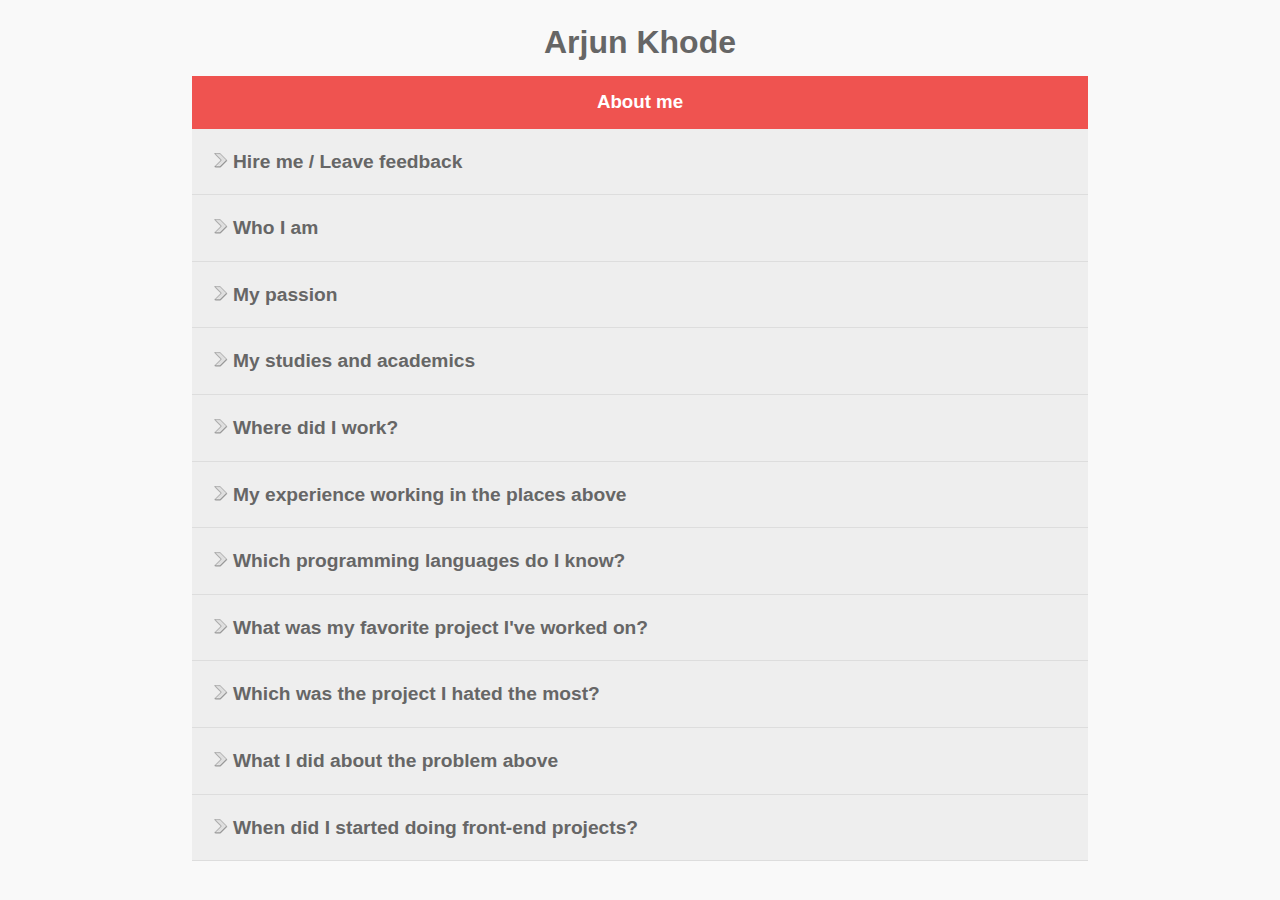
<file: AboutMe/index.html>
<!DOCTYPE html>
<html lang="en-US">
	<head>
		<meta charset="UTF-8"/>
		<meta name="author" content="Arjun Khode"/>
		<meta name="date" content="May 2016"/>
		<link rel="stylesheet" href="css/style.css"/>
		<script src="js/jquery.js"></script>
		<script src="js/script.js"></script>
	</head>
	<body>
		<div id="wrap">
			<h1>Arjun Khode</h1>
			<div class="title">
				<h3>About me</h3>
			</div>
			<ul class="qa">

				<li class="q"><img src="img/arrow.png">Hire me / Leave feedback</li>
				<li class="a">Thank you for your interest in my work. Click <a href="mailto:arjunkhode@gmail.com" target="_top">here</a> to shoot me an email!</li>

				<li class="q"><img src="img/arrow.png">Who I am</li>
				<li class="a">I'm a front-end web developer first and musician, artist and poet after</li>

				<li class="q"><img src="img/arrow.png">My passion</li>
				<li class="a">I love javascript. I'm learning front-end programming as a full time commitment and enjoying every bit of it. I've always been fascinated by computers and designing the pretty things that appear on the screen has always been a dream for me. Besides that, I love to play with the sounds a computer makes, i.e music production. I play guitar and sing too. Here's my <a href="https://soundcloud.com/arjun-khode">Soundcloud </a></li>


				<li class="q"><img src="img/arrow.png">My studies and academics</li>
				<li class="a">I studied computer engineering as an undergrad from Pune University. Cumulatively in engineering, I ranked among the top 5 students in our class of 85. I moved to USA to study masters in software engineering from the University of California Irvine. My favorite course so far has been "Fundamentals of algorithms" taught by Michael Dillencourt</li>


				<li class="q"><img src="img/arrow.png">Where did I work?</li>
				<li class="a">I have been a part of Bytes System, Nasik as a web developer and Super Simple Software as a software engineer. At UCI, I have been a teaching assistant for the undergrad course "Intro to software engineering", a class of 360 students. I take two discussions a week. In winter '16, I was a TA for the course "Senior design project" in which I closely supervised the documentation of 11 undergraduate teams in sponsored projects</li>


				<li class="q"><img src="img/arrow.png">My experience working in the places above</li>
				<li class="a">As a software engineer at Super simple software, I throroughly studied the workings of Odoo inside-out. I was one of the first coders there. After more coders joined in, I led a team of 4 developers through two projects. For more than a year, I closely worked on ERP systems learning how ERP systems work. Bill of materials, manufacturing, purchase, sales, retail, point of sale, workflow, you name it, I've worked on it. I have presented our product to a couple of companies as an employee of SSS and I have also hosted a set of videos explaining how various modules of Super Simple ERP work. Videos can be found <a href="http://www.supersimpleerp.com/">here</a></li>


				<li class="q"><img src="img/arrow.png">Which programming languages do I know?</li>
				<li class="a">I can code in <strong>python, HTML, CSS, javascript, PHP and jQuery</strong>. I am most comfortable with python and javascript is the latest language I'm learning</li>

				<li class="q"><img src="img/arrow.png">What was my favorite project I've worked on?</li>
				<li class="a">I developed the complete front-end for a search engine for the Information retrieval course at UCI. Given a web crawler API, we built a search engine from scratch. I enjoyed every bit of coding in PHP and presenting our hard work in a beautiful, easy to use GUI. I integrated my front end seamlessly with python back-end. I coded the TF-IDF part in python too</li>


				<li class="q"><img src="img/arrow.png">Which was the project I hated the most?</li>
				<li class="a">The restaurant management module for Odoo was my least liked project. The requirements in this project were not clear, because of which, my bosses were expecting too many features in our product. It was almost impossible to implement it all based on the knowledge and resoures we had</li>


				<li class="q"><img src="img/arrow.png">What I did about the problem above</li>
				<li class="a">I firstly made elementary assumptions about the product that were not so obvious. I clearheadedly considered the possible solutions for the features I listed down. Then, I met with my bosses and explained to them what was possible and what was not. I also asked them to try and give me more detailed requirements as I did not have a chance to talk to our customer in person</li>

				<li class="q"><img src="img/arrow.png">When did I started doing front-end projects?</li>
				<li class="a">I first conceived the idea of creating this website in April 2016. Since then I have been working on projects and this site itself was one of them.</li>

			</ul>
		</div>
	</body>
</html>
</file>
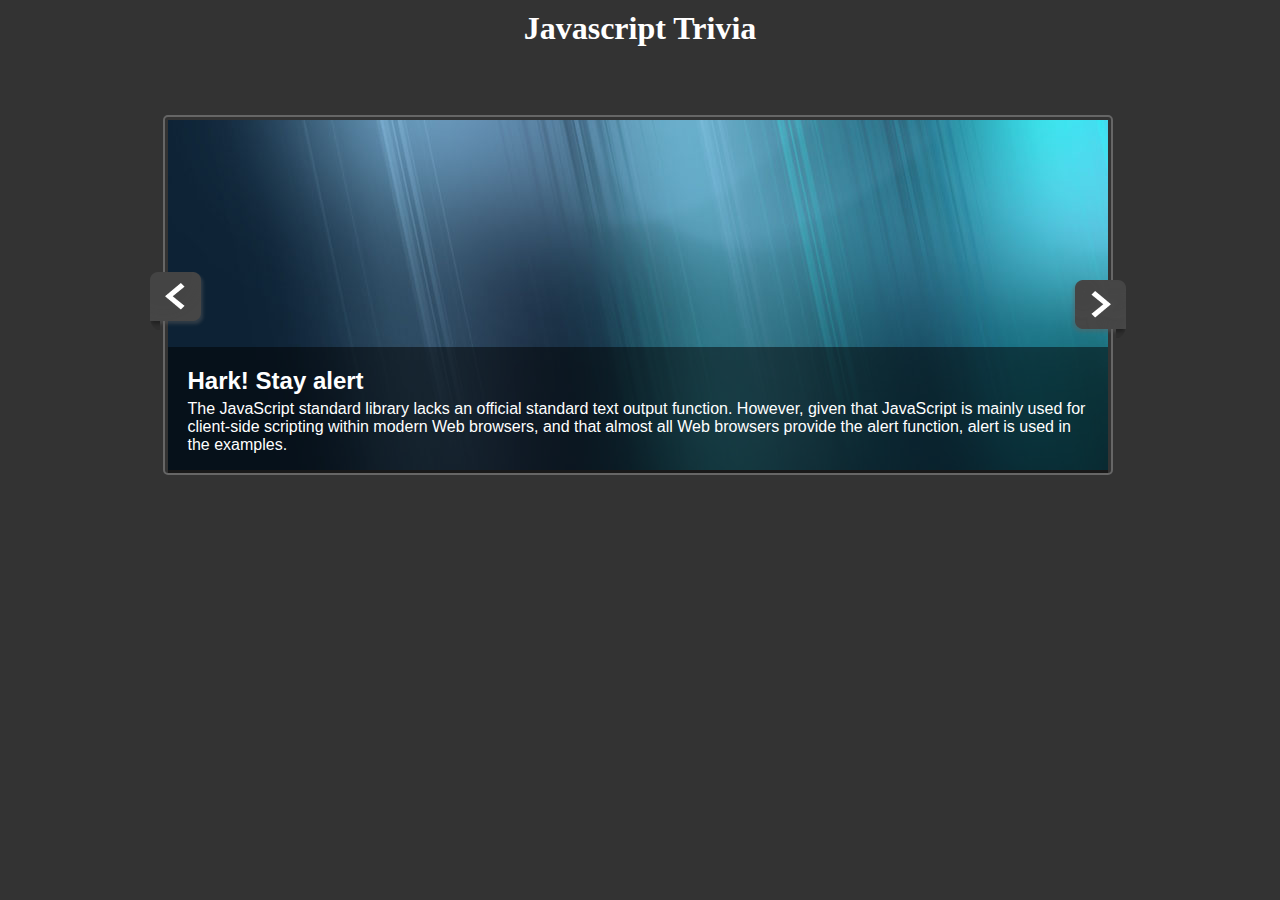
<file: ContentSlider/index.html>
<!DOCTYPE html>
<html lang="en-US">
	<head>
		<meta name="viewport" width="device-width" scale="1.0">
		<title>JS Content Slider</title>
		<meta name="author" content="Arjun Khode">
		<meta name="date" content="04/17/2016">
		<script src="js/jquery.js"></script>
		<script src="js/script.js"></script>
		<link rel="stylesheet" href="css/style.css">
		<script>

		</script>
	</head>
	<body>
		<div id="wrap">
			<header>
				<h1>Javascript Trivia</h1>
			</header>
			<section>
				<img src="img/arrow-left.png" alt="Previous" id="prev">
				<div id="outsideSlider">
					
					<img alt="play" src="img/play.png" id="play">
					<img alt="pause" src="img/pause.png" id="pause">
				
					<div id="slider">
						<div class="slide">
							<div class="sliderText">
								<h2>Hark! Stay alert</h2>
								<p>The JavaScript standard library lacks an official standard text output function. However, given that JavaScript is mainly used for client-side scripting within modern Web browsers, and that almost all Web browsers provide the alert function, alert is used in the examples.</p>
							</div>
							<img src="img/slide1.jpg" alt="Slide 1">
						</div>


						<div class="slide">
							<div class="sliderText">
								<h2>Dark origins</h2>
								<p>Brendan Eich summarized the ancestry of the syntax in the first paragraph of the JavaScript 1.1 specification as follows:
									<q>
								JavaScript borrows most of its syntax from Java, but also inherits from Awk and Perl, with some indirect influence from Self in its object prototype system.</q></p>
							</div>
							<img src="img/slide2.jpg" alt="Slide 2">
						</div>


						<div class="slide">
							<div class="sliderText">
								<h2>Case sensitivity</h2>
								<p>JavaScript is case sensitive. It is common to start the name of a constructor with a capitalised letter, and the name of a function or variable with a lower-case letter.</p>
							</div>
							<img src="img/slide3.jpg" alt="Slide 3">
						</div>

						<div class="slide">
							<div class="sliderText">
								<h2>Whitespaces and semi-colons</h2>
								<p>Spaces, tabs and newlines used outside of string constants are called whitespace. Unlike C, whitespace in JavaScript source can directly impact semantics. Because of a technique called "automatic semicolon insertion" (ASI), some statements that are well formed when a newline is parsed will be considered complete (as if a semicolon were inserted just prior to the newline). Some authorities advise supplying statement-terminating semicolons explicitly, because it may lessen unintended effects of the automatic semicolon insertion</p>
							</div>
							<img src="img/slide4.jpg" alt="Slide 4">
						
						</div>
						<div class="slide">
							<div class="sliderText">
								<h2>Hoisting</h2>
								<p>JavaScript Initializations are Not Hoisted. If you assign a value to a variable before it is used, it works fine, but if you declare a variable but assign it a value after using it, its value will still be undefined. Declare Your Variables At the Top! Variables are lexically scoped at function level (not block level as in C), and this does not depend on order (forward declaration is not necessary): if a variable is declared inside a function (at any point, in any block), then inside the function, the name will resolve to that variable. This is equivalent in block scoping to variables being forward declared at the top of the function, and is referred to as hoisting.</p>
							</div>
							<img src="img/slide5.jpg" alt="Slide 5">
						</div>

					</div>
				</div>
				<img src="img/arrow-right.png" alt="Next" id="next">
			</section>
		</div>
	</body>
</html>
</file>
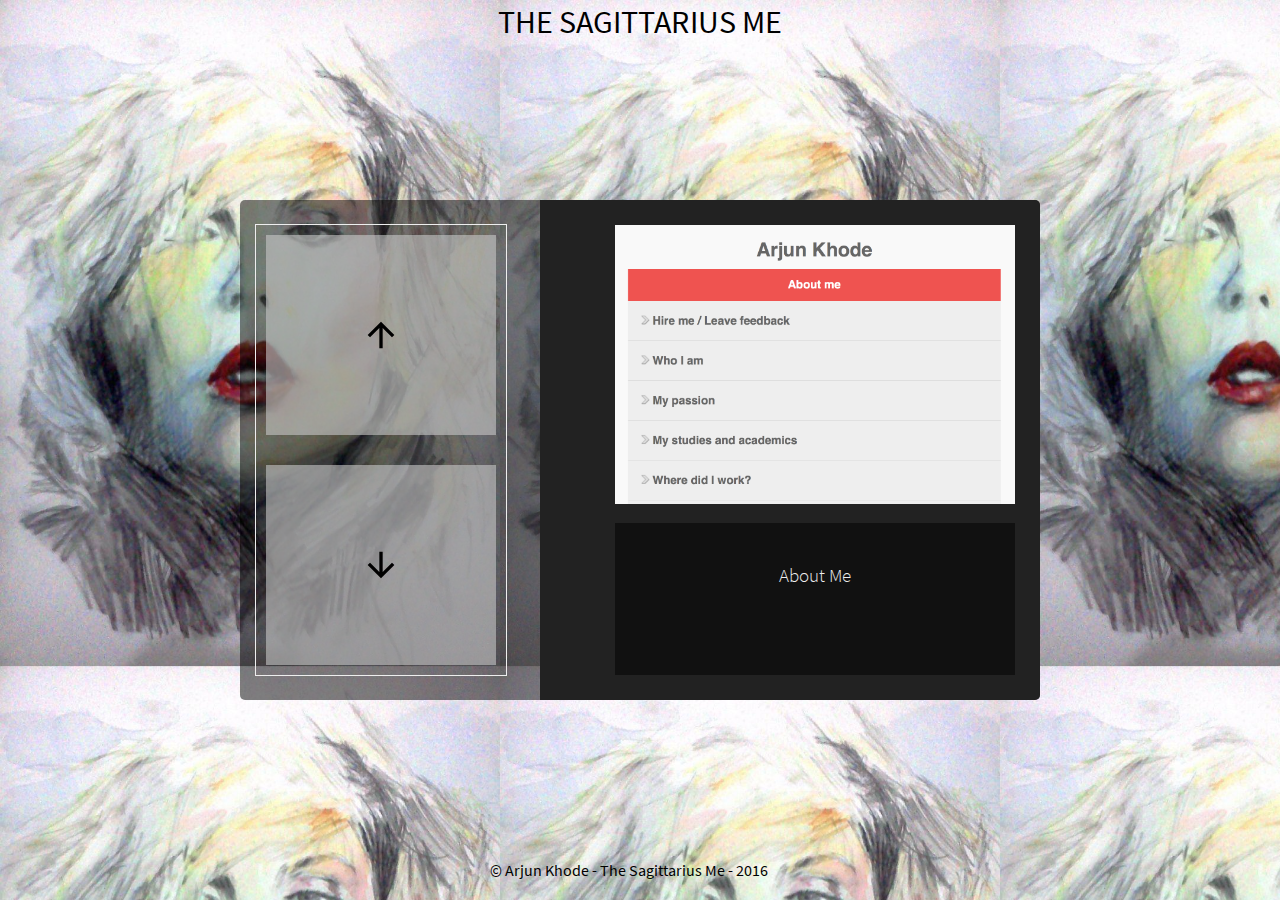
<file: Portfolio3/index.html>
<!DOCTYPE html>
<html>
	<head>
		<meta name="viewport" content="width=device-width, initial-scale=1.0"/>
		<meta name="author" content="Arjun Khode"/>
		<title>The Sagittarius Me</title>
		<link rel="stylesheet" href="main.css"/>
		<script src="js/jquery.js"></script>
		<script src="js/script.js"></script>
	</head>
	<body>
		<div id="wrap">
			<div id="background_drawing"></div>
			<header>
				THE SAGITTARIUS ME
			</header>

			<section>
				<div id="content_wrapper" style="clear:both;">
					<div id="arrowcontent" style="float:left;">

						<div id="arrows">
							<button id="uparrow">
								<img id="up" src="img/up.svg" alt="previous" height="40px" width="40px">
							</button>
							<button id="downarrow">
								<img id="down" src="img/down.svg" alt="next" height="40px" width="40px">	
							</button>
						</div>
					</div>

					
					<div id="container">

						<div class="content">
							<a href="#">

								<img src="img/About.png" width="100%" alt="Glassy - Youtube replica">
							</a>
								<div id="ctext">
									<p>About Me</p><br/>
									<!--<p style="font-size:0.75em;">Click to view</p>-->
								</div>
							
							
						</div>


						<div class="content">
							<a href="">
								<img src="img/Glassy.png" width="100%" alt="Glassy - Youtube replica">	
							</a>	
								<div id="ctext">
									<p>Glassy - the YouTube replica</p><br/>
									
								</div>
							
						</div>

						<div class="content">
							<a href="">
								<img src="img/Slider.png" width="100%" alt="Glassy - Youtube replica">	
							</a>
								<div id="ctext">
									<p>The javascript slider</p><br/>
									
								</div>
							
						</div>

					
						<div class="content">
							
							<a href="">
								<img src="img/Quiz.png" width="100%" alt="Glassy - Youtube replica">	
							</a>	
								<div id="ctext">
									<p>The Javascript Quiz! Test your knowledge in javascript</p><br/>
									
								</div>
							
						</div>




					</div>
				</div>
			</section>

			<footer>
				&copy; Arjun Khode - The Sagittarius Me - 2016 
			</footer>

		</div>
	</body>
</html>
</file>
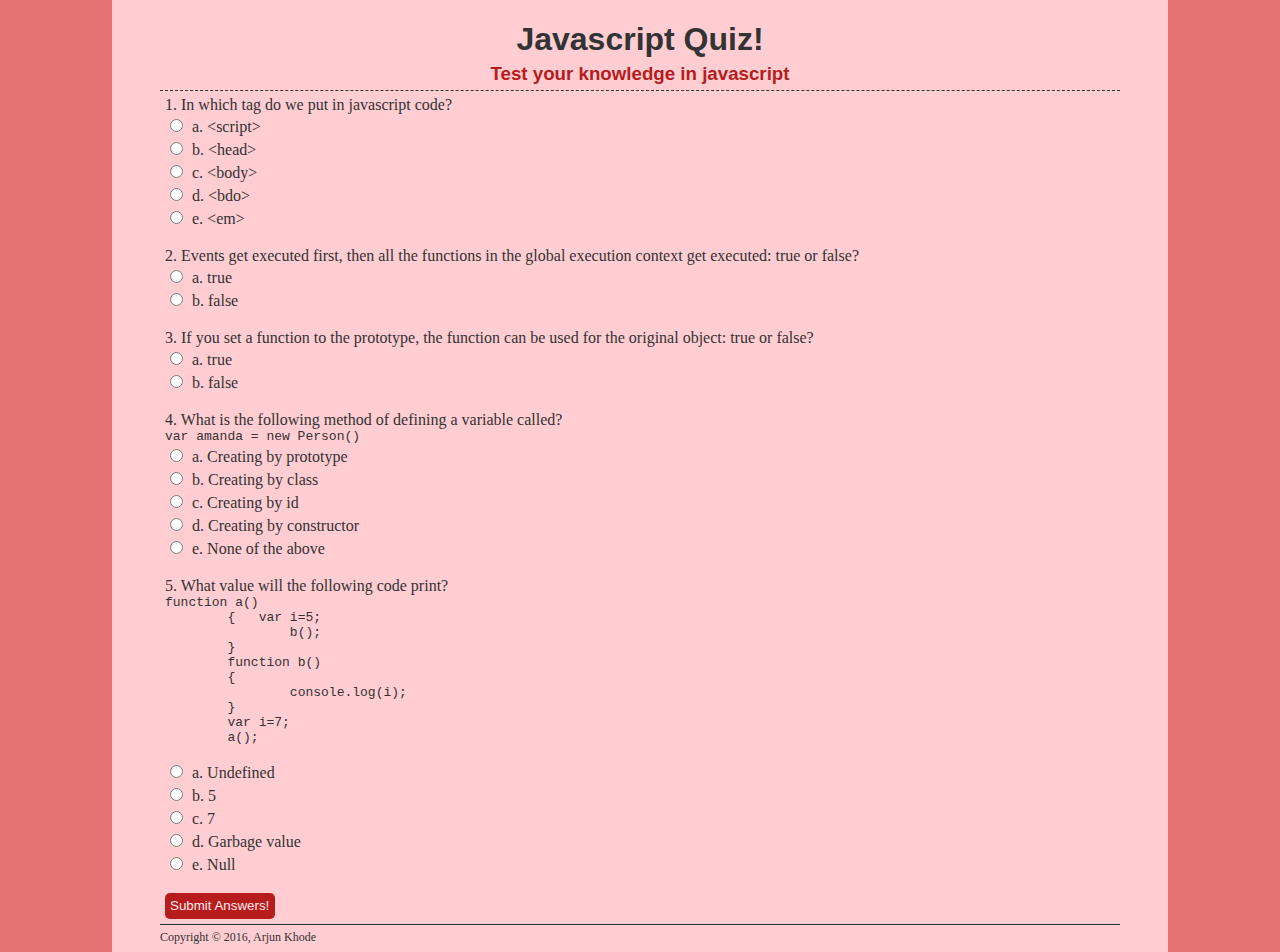
<file: simplequiz/index.html>
<!DOCTYPE html>
<html lang="en-US">
	<head>
		<meta name="viewport" width="device-width" scale="1.0">
		<meta name="author" content="Arjun Khode">
		<meta name="date" content="04/16/2016">
		<title>JS Quiz</title>
		<link rel="stylesheet" href="css/style.css"/>
		<script src="js/script.js"></script>
	</head>
	<body>
		<div id="wrap">
			<header>
				<hgroup>
					<h1>Javascript Quiz!</h1>
					<h3>Test your knowledge in <strong>javascript</strong></h3>
				</hgrouup>
			</header>
			<section>
				<form name="quizForm" onSubmit="return submitAnswers();">
					<div id="results"></div>
					<article>
						<header>
							<p>1. In which tag do we put in javascript code?</p>
						</header>
						<input type="radio" name="q1" id="q1a" value="a"> <label for="q1a"> a. &lt;script&gt; </label></input><br/>
						<input type="radio" name="q1" id="q1b" value="b"><label for="q1b"> b. &lt;head&gt; </label></input><br/>
						<input type="radio" name="q1" id="q1c" value="c"><label for="q1c"> c. &lt;body&gt; </label></input><br/>
						<input type="radio" name="q1" id="q1d" value="d"><label for="q1d"> d. &lt;bdo&gt; </label></input><br/>
						<input type="radio" name="q1" id="q1e" value="e"><label for="q1e"> e. &lt;em&gt; </label></input><br/><br/>
					</article>
					<article>	
						<header>
							<p>2. Events get executed first, then all the functions in the global execution context get executed: true or false?</p>
						</header>
						<input type="radio" name="q2" id="q2a" value="a"><label for="q2a"> a. true </label></input><br/>
						<input type="radio" name="q2" id="q2b" value="b"><label for="q2b"> b. false </label></input><br/><br/>
					</article>
					<article>	
						<header>
							<p>3. If you set a function to the prototype, the function can be used for the original object: true or false?</p>
						</header>
						<input type="radio" name="q3" id="q3a" value="a"><label for="q3a"> a. true</label></input><br/>
						<input type="radio" name="q3" id="q3b" value="b"><label for="q3b"> b. false</label></input><br/><br/>
					</article>
					<article>	
						<header>
							<p>4. What is the following method of defining a variable called?<br>
							<pre>var amanda = new Person()</pre>
							</p>
						</header>
						<input type="radio" name="q4" id="q4a" value="a"><label for="q4a"> a. Creating by prototype</label></input><br/>
						<input type="radio" name="q4" id="q4b" value="b"><label for="q4b"> b. Creating by class</label></input><br/>
						<input type="radio" name="q4" id="q4c" value="c"><label for="q4c"> c. Creating by id</label></input><br/>
						<input type="radio" name="q4" id="q4d" value="d"><label for="q4d"> d. Creating by constructor</label></input><br/>
						<input type="radio" name="q4" id="q4e" value="e"><label for="q4e"> e. None of the above</label></input><br/><br/>
					</article>

					<article>
						<header>
							<p>5. What value will the following code print?<br>
								<pre>function a()
	{   var i=5;
		b();
	}
	function b()
	{
		console.log(i);
	}
	var i=7;
	a();
								</pre>
							</p>
						</header>
						<input type="radio" name="q5" id="q5a" value="a"><label for="q5a"> a. Undefined</label></input><br/>
						<input type="radio" name="q5" id="q5b" value="b"><label for="q5b"> b. 5</label></input><br/>
						<input type="radio" name="q5" id="q5c" value="c"><label for="q5c"> c. 7</label></input><br/>
						<input type="radio" name="q5" id="q5d" value="d"><label for="q5d"> d. Garbage value</label></input><br/>
						<input type="radio" name="q5" id="q5e" value="e"><label for="q5e"> e. Null</label></input><br/><br/>
					</article>
					<input type="submit" value="Submit Answers!" id="submit"></input>	
				</form>
			</section>
			<footer>
				Copyright &copy; 2016, Arjun Khode
			</footer>
		</div>
	</body>
</html>
</file>
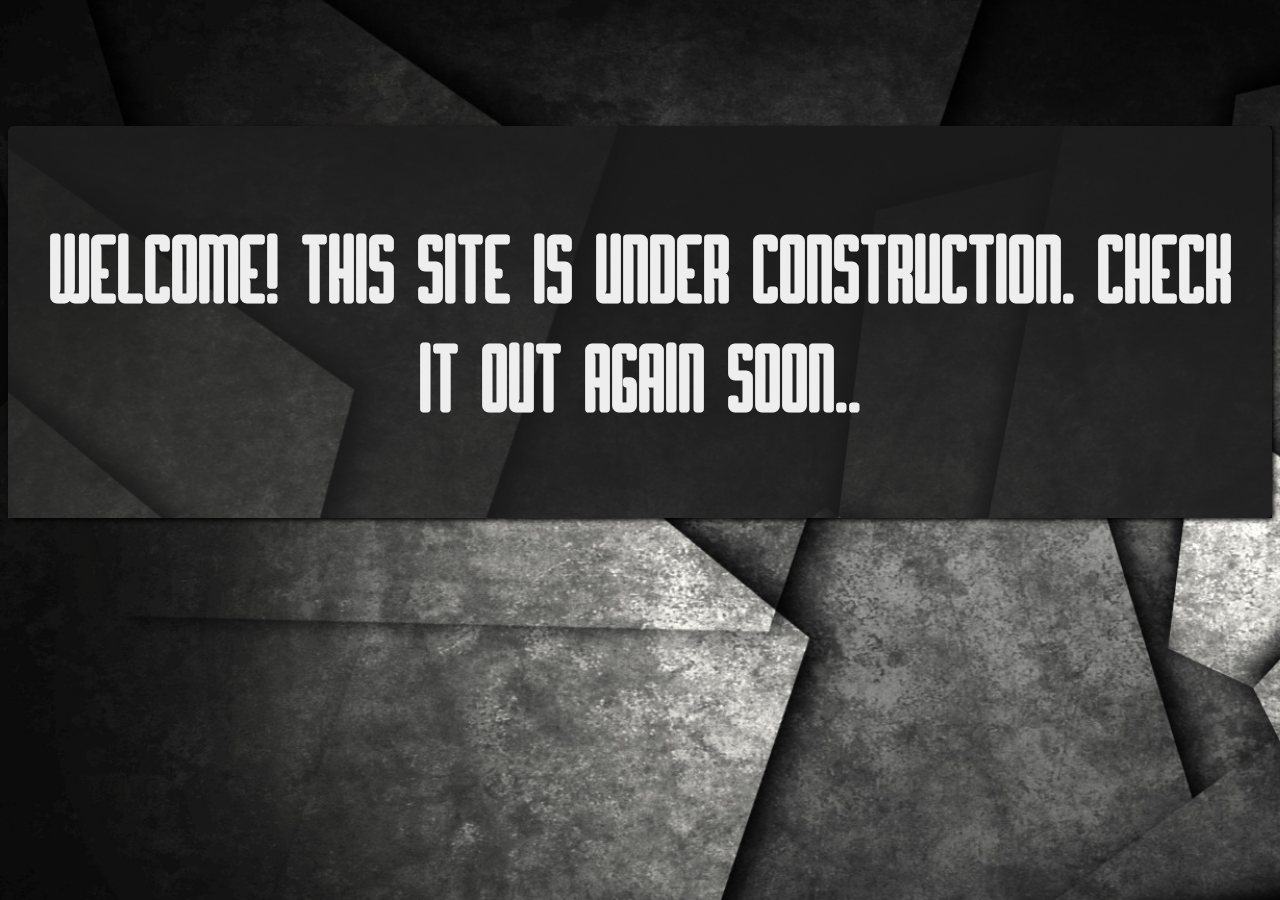
<file: temp index page/index.html>
<!DOCTYPE html>
<html lang="en-US">
	<head>
		<meta charset="UTF-8"/>
		<meta name="author" content="Arjun Khode"/>
		<title>The sagittarius me</title>
		<style>

			body,#over
			{
			background-image:url("wdf.jpg");
			  background-size: 2000px auto;
			}

			#container
			{
			  position:relative;
			  margin-top:10%;
			}

			#over
			{
			  position:absolute;
			  left:0;
			  top:0;
			  bottom:0;
			  right:0;
			  z-index:2;
			  background-position: center -10px;
			  
			}


			#content
			{
				position: relative;
				font-family:'borg';
				font-size:50px;
				z-index: 100;
				padding: 20px;
				background: rgb(34,34,34); /* for IE */
				background: rgba(34,34,34,0.75);
				text-align: center;
				color: #eee;
				border-radius: 5px;
				box-shadow: 2px 2px 5px 0 black;
				text-align:center;
				text-transform:uppercase;	
			}


			@font-face
			{
				font-family:'borg';
				src:url("Borg.ttf");
			}

		</style>
		<body>
			<div id="container">
			  <div id="over"></div>
			   <div id="content">
			   		<h1>Welcome! This site is under construction. Check it out again soon..</h1>
			    </div>
			  </div>
			</div>
		</body>
</html>
</file>
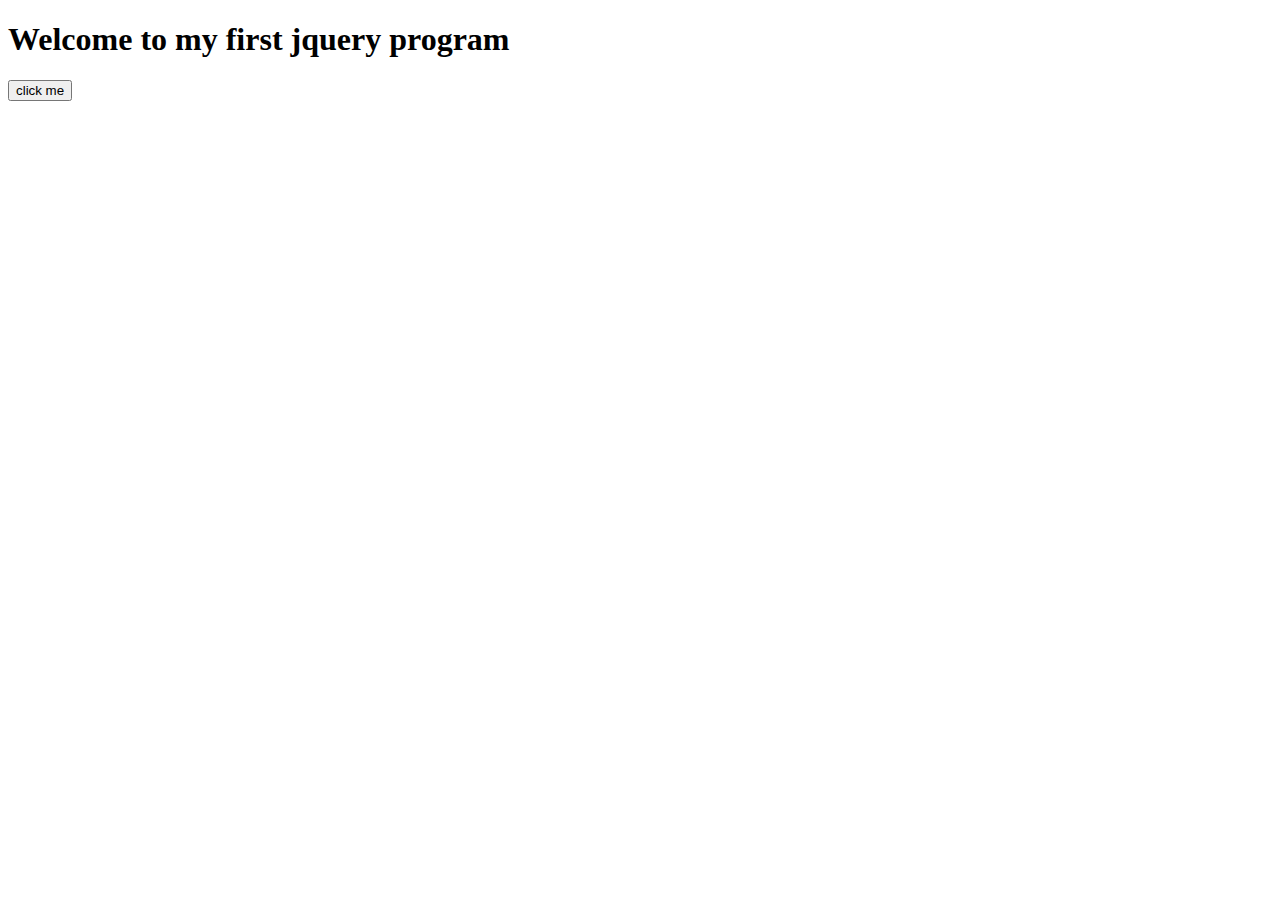
<file: ContentSlider/jqueryfirst.html>
<!DOCTYPE html>
<html lang="en-US">
	<head>
		<title>Jquery first</title>
		<meta name="viewport" width="device-width" scale="1.0">
		<meta name="author" content="Arjun Khode">
		<meta name="date" content="04/17/2016">
		<script src="https://ajax.googleapis.com/ajax/libs/jquery/1.12.2/jquery.min.js"></script>
		<style>
			.red{color:red;}
			.green{color:green;}
		</style>
		<script>
			$(document).ready(function(){
				$('.mylink').mousedown(function(){
					timeout=setInterval(function(){
					$('h1').text("I am clicked");	
					},5);
					
				}).mouseup(function() {
    				clearInterval(timeout);
    				$('h1').text("I am NOT clicked");	
					
    			});


			});
		</script>
	</head>
	<body>
		<h1>Welcome to my first jquery program</h1>
		<input type="button" class="mylink" value = "click me">
	</body>
</html>
</file>
<file: AboutMe/css/style.css>
*
{
	margin:0;
	padding:0;
}

body
{
	font-family: 'helvetica',sans-serif;
	color:#666;
	font-size: 16px;
	background-color: #f9f9f9;
	line-height: 1.6em;
}

#wrap
{
	width:70%;
	margin:30px auto;
	overflow: auto;
}

ul
{
	list-style: none;
}

h1
{
	text-align: center;
	margin-bottom: 20px;
}

.title
{
	background-color: #EF5350;
	height: 40px;
	color: white;
	text-align: center;
	padding-top: 13px;
}

a{
	text-decoration: none;
	color: black;
}

.rotate
{
	transform:rotate(90deg);
	-webkit-transform:rotate(90deg);
	-moz-transform:rotate(90deg);
}

.qa li
{
	padding:20px;
}

.qa li.q 
{
	background-color: #eee;
	font-weight: bold;
	font-size: 120%;
	border-bottom: 1px solid #ddd;
	cursor: pointer;
}

.qa li.q::last-of-type
{
	background-color: #999;
	color: white;
}

.qa li.q:first-of-type img
{
	filter:contrast(1.25);
}

.qa li.a
{
	background-color: #ddd;
	display: none;

}

.q img
{
	padding-right: 5px;
}

@media(max-width:800px)
{
	#container
	{
		width:90%;
	}
}
</file>
<file: ContentSlider/css/style.css>
*
{
	margin:0;
	padding:0;
}

body
{
	color: white;
	background-color: #333;
}

#wrap
{
	width: 1000px;
	margin:0 auto;
	overflow: hidden;
}

#slider img
{
	width: 940px;
	height: 350px;
	margin:0 auto;
}

#slider
{
	overflow: hidden;
	width: 940px;
	height: 350px;
	border:2px solid #666;
	border-radius: 5px;
	display:block;
	padding:3px;
	position: relative;
}

#outsideSlider
{
	overflow: hidden;
	width: 955px;
	height: 365px;
	display:block;
	position: relative;
	margin:0 auto;
}
#play,#pause
{
	height:auto;
	z-index: 3;
	display: inline-block;
}

#play
{
	width: 55px;
	height: 55px;
	position: absolute;
	top:50%;
	left:50%;
	display: block;
	transform:translate(-50%,-50%);

}

#pause
{
	width: 60px;
	height: 60px;
	position: absolute;
	top:50%;
	left:50%;
	display: block;
	transform:translate(-50%,-50%);

}
#next,#prev
{
z-index: 3;
display: inline-block;
float: left;
cursor:pointer;
}

#prev
{
	position: relative;
	left: 10px;
	top: 215px;
}

.slide
{
	position: absolute;
}

.sliderText
{
	position: absolute;
	bottom: 0;
	left: 0;
	padding:20px;
	background:rgba(0,0,0,0.5);
	z-index: 2;
	font-family: 'helvetica';
}

#next
{
	position: relative;
	left:930px;
	top:-200px;
}

h2
{
	padding-bottom: 5px;
}

h1
{
	text-align: center;
	margin-bottom: 10px;
	margin-top: 10px;
}
</file>
<file: Portfolio3/main.css>
* {
  margin: 0;
  padding: 0; }

body {
  background: #333;
  font-family: SourceSans-Regular; }

#wrap {
  width: 100%;
  height: 100%;
  position: relative; }

#background_drawing {
  background: url(img/19.jpg);
  background-repeat: repeat;
  background-size: 500px;
  height: 100vh;
  width: 100vw; }
  @media only screen and (min-device-width: 481px) and (max-device-width: 1024px) {
    #background_drawing {
      height: 1024px;
      width: 481px; } }

#content_wrapper {
  width: 800px;
  height: 500px;
  background: rgba(0, 0, 0, 0.5);
  margin: 0px auto;
  position: absolute;
  top: 50%;
  left: 50%;
  transform: translate(-50%, -50%);
  border-radius: 5px; }
  @media only screen and (max-device-width: 400px) {
    #content_wrapper {
      width: 318px;
      box-sizing: border-box;
      top: 50%;
      left: 50%;
      transform: translate(-50%, -50%); } }
  @media only screen and (min-device-width: 481px) and (max-device-width: 1024px) {
    #content_wrapper {
      width: 481px;
      height: 1024px;
      box-sizing: border-box;
      top: 50%;
      left: 50%;
      transform: translate(-50%, -50%); } }
  @media only screen and (min-width: 401px) and (max-width: 600px) {
    #content_wrapper {
      width: 400px;
      box-sizing: border-box;
      top: 50%;
      left: 50%;
      transform: translate(-50%, -50%); } }
  @media only screen and (min-width: 601px) and (max-width: 700px) {
    #content_wrapper {
      width: 450px;
      box-sizing: border-box;
      top: 50%;
      left: 50%;
      transform: translate(-50%, -50%); } }
  @media only screen and (min-width: 701px) and (max-width: 800px) {
    #content_wrapper {
      width: 550px;
      box-sizing: border-box;
      top: 50%;
      left: 50%;
      transform: translate(-50%, -50%); } }

#arrowcontent {
  width: 280px;
  height: 500px;
  float: left;
  display: block; }
  @media only screen and (max-device-width: 400px) {
    #arrowcontent {
      margin-left: 2px;
      padding: 0;
      width: 20px; } }
  @media only screen and (min-device-width: 481px) and (max-device-width: 1024px) {
    #arrowcontent {
      margin-left: 2px;
      padding: 0;
      width: 65px; } }
  @media only screen and (min-width: 401px) and (max-width: 600px) {
    #arrowcontent {
      margin-left: 2px;
      padding: 0;
      width: 65px; } }
  @media only screen and (min-width: 601px) and (max-width: 700px) {
    #arrowcontent {
      margin-left: 5px;
      padding: 0;
      width: 65px; } }

#arrows {
  display: block;
  margin-left: 15px;
  border: 1px solid #eee;
  width: 250px;
  height: 450px;
  position: absolute;
  top: 50%;
  transform: translate(0, -50%);
  float: left;
  z-index: 2; }
  @media only screen and (max-device-width: 400px) {
    #arrows {
      width: 18px;
      margin-left: 0; } }
  @media only screen and (min-device-width: 481px) and (max-device-width: 1024px) {
    #arrows {
      width: 50px;
      margin-left: 0; } }
  @media only screen and (min-width: 401px) and (max-width: 700px) {
    #arrows {
      width: 50px;
      margin-left: 0; } }
  @media only screen and (min-width: 701px) and (max-width: 800px) {
    #arrows {
      width: 60px;
      margin-left: 5px; } }

#uparrow {
  display: block;
  outline: none;
  background: rgba(200, 200, 200, 0.6);
  height: 200px;
  width: 230px;
  float: left;
  margin-left: 10px;
  margin-top: 10px;
  position: absolute;
  border: none; }
  @media only screen and (max-device-width: 400px) {
    #uparrow {
      width: 15px;
      margin-left: 0;
      left: 50%;
      transform: translate(-50%, 0); } }
  @media only screen and (min-device-width: 481px) and (max-device-width: 1024px) {
    #uparrow {
      width: 35px;
      margin-left: 1px;
      left: 50%;
      transform: translate(-50%, 0); } }
  @media only screen and (min-width: 401px) and (max-width: 700px) {
    #uparrow {
      width: 35px;
      margin-left: 1px;
      left: 50%;
      transform: translate(-50%, 0); } }
  @media only screen and (min-width: 701px) and (max-width: 800px) {
    #uparrow {
      width: 45px;
      margin-left: 1px;
      left: 50%;
      transform: translate(-50%, 0); } }

#uparrow:hover, #downarrow:hover {
  background: rgba(150, 150, 150, 0.6); }

#downarrow {
  display: block;
  outline: none;
  background: rgba(200, 200, 200, 0.6);
  height: 200px;
  width: 230px;
  float: left;
  margin-bottom: 10px;
  margin-left: 10px;
  bottom: 0;
  position: absolute;
  border: none; }
  @media only screen and (max-device-width: 400px) {
    #downarrow {
      width: 15px;
      margin-left: 1px;
      left: 50%;
      transform: translate(-50%, 0); } }
  @media only screen and (min-device-width: 481px) and (max-device-width: 1024px) {
    #downarrow {
      width: 35px;
      margin-left: 1px;
      left: 50%;
      transform: translate(-50%, 0); } }
  @media only screen and (min-width: 401px) and (max-width: 700px) {
    #downarrow {
      width: 35px;
      margin-left: 1px;
      left: 50%;
      transform: translate(-50%, 0); } }
  @media only screen and (min-width: 701px) and (max-width: 800px) {
    #downarrow {
      width: 45px;
      margin-left: 1px;
      left: 50%;
      transform: translate(-50%, 0); } }

#up, #down {
  position: absolute;
  top: 50%;
  left: 50%;
  transform: translate(-50%, -50%); }

#container {
  display: block;
  float: left;
  position: absolute;
  right: 0;
  background-color: #222;
  height: 500px;
  width: 500px;
  box-sizing: border-box;
  border-top-right-radius: 5px;
  border-bottom-right-radius: 5px;
  margin-left: 20px; }
  @media only screen and (min-width: 200px) and (max-width: 400px) {
    #container {
      width: 170px;
      left: 45px; } }
  @media only screen and (min-device-width: 481px) and (max-device-width: 1024px) {
    #container {
      width: 400px;
      left: 65px; } }
  @media only screen and (min-width: 401px) and (max-width: 600px) {
    #container {
      width: 325px;
      left: 55px; } }
  @media only screen and (min-width: 601px) and (max-width: 700px) {
    #container {
      width: 350px;
      right: 0px; } }
  @media only screen and (min-width: 701px) and (max-width: 800px) {
    #container {
      width: 450px;
      right: 0px; } }

.content {
  display: block;
  overflow: hidden;
  margin-left: 25px;
  width: 400px;
  height: 450px;
  position: absolute;
  top: 50%;
  left: 50%;
  transform: translate(-50%, -50%);
  z-index: 3;
  cursor: pointer; }
  @media only screen and (min-width: 200px) and (max-width: 400px) {
    .content {
      width: 150px;
      left: 42%;
      transform: translate(-50%, -50%); } }
  @media only screen and (min-device-width: 481px) and (max-device-width: 1024px) {
    .content {
      width: 350px;
      left: 43%;
      transform: translate(-50%, -50%); } }
  @media only screen and (min-width: 401px) and (max-width: 600px) {
    .content {
      width: 280px;
      left: 42%;
      transform: translate(-50%, -50%); } }
  @media only screen and (min-width: 601px) and (max-width: 700px) {
    .content {
      width: 300px;
      left: 43%;
      transform: translate(-50%, -50%); } }
  @media only screen and (min-width: 701px) and (max-width: 800px) {
    .content {
      width: 380px;
      left: 50%;
      transform: translate(-50%, -50%); } }

#ctext {
  width: 100%;
  background: rgba(0, 0, 0, 0.5);
  position: absolute;
  color: #eee;
  bottom: 0;
  left: 0;
  z-index: 3;
  height: 25%;
  padding-top: 10%;
  font-family: SourceSans-Light;
  letter-spacing: 110%;
  font-size: 1.2em;
  text-align: center; }

#wrap footer {
  clear: both;
  text-align: left;
  height: 30px;
  position: absolute;
  bottom: 10px;
  left: 50%;
  transform: translate(-50%, 0);
  z-index: 1;
  width: 300px; }

#wrap header {
  position: absolute;
  top: 2px;
  left: 50%;
  transform: translate(-50%, 0);
  font-size: 2em;
  z-index: 1; }
  @media only screen and (max-device-width: 400px) {
    #wrap header {
      font-size: 1.0em; } }
  @media only screen and (min-width: 401px) and (max-width: 600px) {
    #wrap header {
      font-size: 1.2em; } }
  @media only screen and (min-width: 601px) and (max-width: 700px) {
    #wrap header {
      font-size: 1.5em; } }

@font-face {
  src: url(SourceSerifPro-700.ttf);
  font-family: SourceSerif; }
@font-face {
  src: url(SourceSansPro-Regular.ttf);
  font-family: SourceSans-Regular; }
@font-face {
  src: url(SourceSansPro-Light.ttf);
  font-family: SourceSans-Light; }

/*# sourceMappingURL=main.css.map */
</file>
<file: simplequiz/css/style.css>
*
{
	margin:0;
	padding: 0;
}

body
{
	background:#E57373 ;
	color: #333;
	display:-webkit-box;
	-webkit-box-flex:1;
	-webkit-box-orient:vertical;
}

#wrap
{
	font-family: times,serif;
	width:75%;
	min-width: 250px;
	
	background:#FFCDD2;
	margin: 0 auto;
	padding-left: 3em;
	padding-right: 3em;
	padding-top: 1em;
}

header hgroup
{
	text-align: center;
	border-bottom: 1px dashed #333;
	font-family: arial;
	padding:5px 5px;

}

h3
{
	color: #B71C1C;
	margin-top: 5px;
}

#wrap section
{
	border-bottom: 1px solid #333;
	padding:5px 5px;
}

input[type="radio"]
{
	margin:5px;
}

footer
{
	padding-top:5px;
	padding-bottom: 7px;
	font-size: 0.75em;
}

#submit
{
	padding:5px;
	border-radius: 5px;
	background-color: #B71C1C;
	color: #ffebee;
	border-bottom: 1px solid #B71C1C;
	border-right: 1px solid #B71C1C;
	border-top: none;
	border-left: none;
	cursor:pointer;
}

#results h3
{
	padding:10px;
	margin: 10px 0;
	background-color: #B71C1C;
	color: white;

}

#results span
{
	font-weight: bold;
}
</file>
